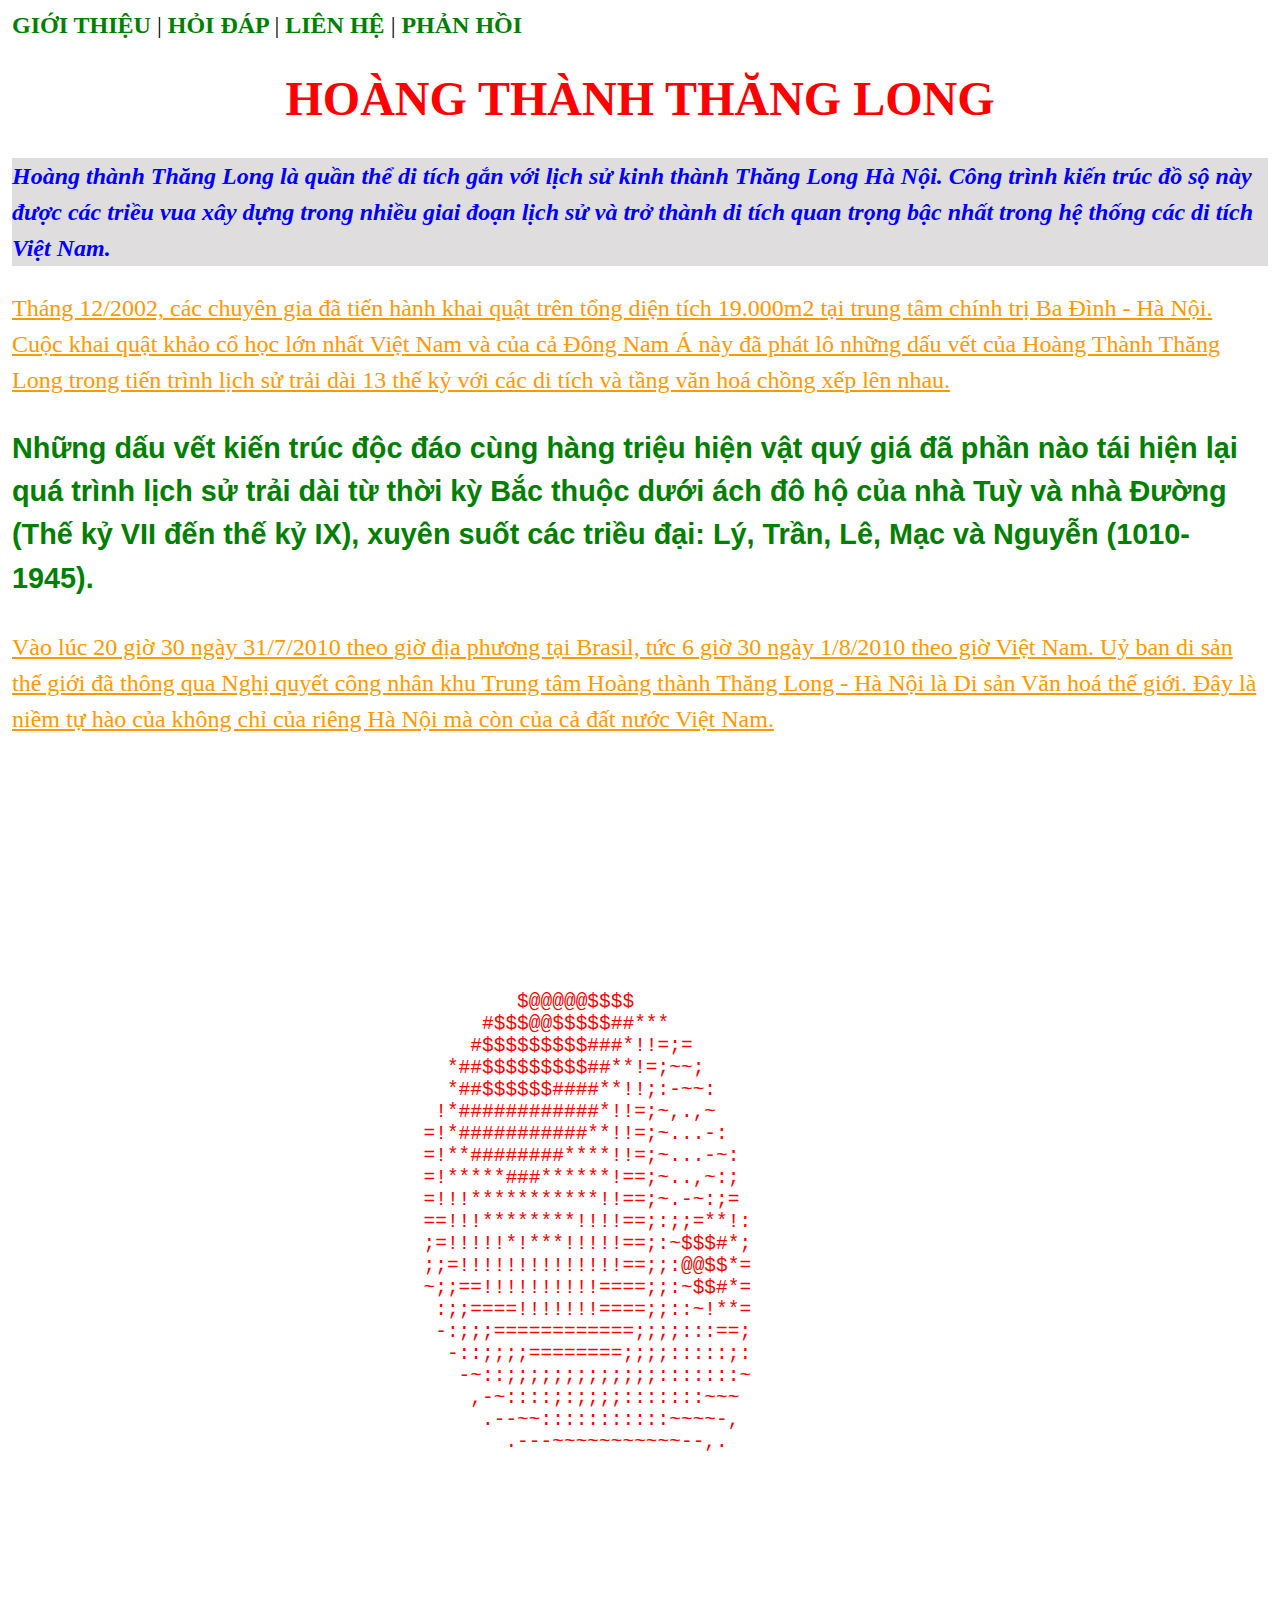
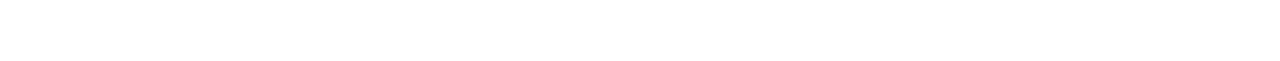
<file: bai1/index.html>
<!DOCTYPE html>
<html lang="en">
<head>
    <meta charset="UTF-8">
    <meta http-equiv="X-UA-Compatible" content="IE=edge">
    <meta name="viewport" content="width=device-width, initial-scale=1.0">
    <link rel="stylesheet" href="style.css">
    <!-- <script src="main.js"></script> -->
    <title>Giới thiệu về CSS</title>
</head>
<body>
    <a href=""><span class="menu">GIỚI THIỆU </span class="menu"></a>
    <span>|</span>
    <a href=""><span class="menu">HỎI ĐÁP </span class="menu"></a>
    <span>|</span>
    <a href=""><span class="menu">LIÊN HỆ </span class="menu"></a>
    <span>|</span>
    <a href=""><span class="menu">PHẢN HỒI</span class="menu"></a>
    <h1>HOÀNG THÀNH THĂNG LONG</h1>
    <p class="italic--blue">Hoàng thành Thăng Long là quần thể di tích gắn với lịch sử kinh thành Thăng Long Hà Nội. Công trình kiến trúc đồ sộ này được các triều vua xây dựng trong nhiều giai đoạn lịch sử và trở thành di tích quan trọng bậc nhất trong hệ thống các di tích Việt Nam.</p>
    <p class="underline--yellow">Tháng 12/2002, các chuyên gia đã tiến hành khai quật trên tổng diện tích 19.000m2 tại trung tâm chính trị Ba Đình - Hà Nội. Cuộc khai quật khảo cổ học lớn nhất Việt Nam và của cả Đông Nam Á này đã phát lô những dấu vết của Hoàng Thành Thăng Long trong tiến trình lịch sử trải dài 13 thế kỷ với các di tích và tầng văn hoá chồng xếp lên nhau.</p>
    <p class="bold--green">Những dấu vết kiến trúc độc đáo cùng hàng triệu hiện vật quý giá đã phần nào tái hiện lại quá trình lịch sử trải dài từ thời kỳ Bắc thuộc dưới ách đô hộ của nhà Tuỳ và nhà Đường (Thế kỷ VII đến thế kỷ IX), xuyên suốt các triều đại: Lý, Trần, Lê, Mạc và Nguyễn (1010-1945).</p>
    <p class="underline--yellow">Vào lúc 20 giờ 30 ngày 31/7/2010 theo giờ địa phương tại Brasil, tức 6 giờ 30 ngày 1/8/2010 theo giờ Việt Nam. Uỷ ban di sản thế giới đã thông qua Nghị quyết công nhân khu Trung tâm Hoàng thành Thăng Long - Hà Nội là Di sản Văn hoá thế giới. Đây là niềm tự hào của không chỉ của riêng Hà Nội mà còn của cả đất nước Việt Nam.</p>

    <div class="container">
        <pre class="center" id="d"></pre>
    </div>
    <script src="main.js"></script>
</body>
</html>
</file>
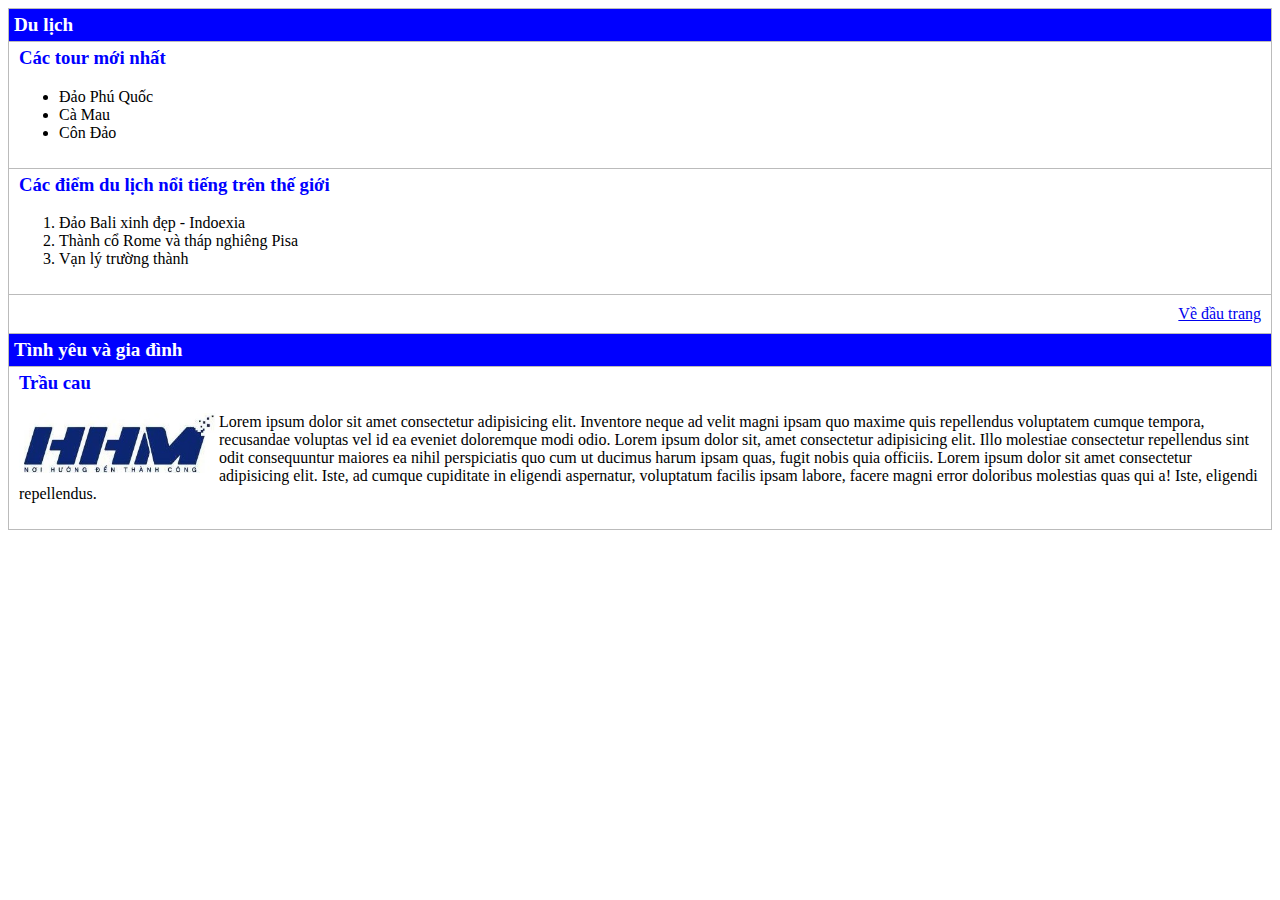
<file: bai2/index.html>
<!DOCTYPE html>
<html lang="en">
<head>
    <meta charset="UTF-8">
    <meta http-equiv="X-UA-Compatible" content="IE=edge">
    <meta name="viewport" content="width=device-width, initial-scale=1.0">
    <link rel="stylesheet" href="style.css">
    <title>Document</title>
</head>
<body>
    <table>
        <tr>
            <td id="row-1">Du lịch</td>
        </tr>
        <tr>
            <td id="row-2">
                <h3>Các tour mới nhất</h3>
                <ul>
                    <li>Đảo Phú Quốc</li>
                    <li>Cà Mau</li>
                    <li>Côn Đảo</li>
                </ul>
            </td>
        </tr>
        <tr>
            <td id="row-3">
                <h3>Các điểm du lịch nổi tiếng trên thế giới</h3>
                <ol>
                    <li>Đảo Bali xinh đẹp - Indoexia</li>
                    <li>Thành cổ Rome và tháp nghiêng Pisa</li>
                    <li>Vạn lý trường thành</li>
                </ol>
            </td>
        </tr>
        <tr>
            <td id="row-4">
                <a href="#row-1">Về đầu trang</a>
            </td>
        </tr>
        <tr>
            <td id="row-5">Tình yêu và gia đình</td>
        </tr>
        <tr>
            <td id="row-6">
                <h3>Trầu cau</h3>
                <div>
                    <p class="img">
                        <img src="168684618_492958382066871_6583594971499631674_n.jpg" width="200px" alt="">
                    </p>
                    <p>Lorem ipsum dolor sit amet consectetur adipisicing elit. Inventore neque ad velit magni ipsam quo maxime quis repellendus voluptatem cumque tempora, recusandae voluptas vel id ea eveniet doloremque modi odio.
                    Lorem ipsum dolor sit, amet consectetur adipisicing elit. Illo molestiae consectetur repellendus sint odit consequuntur maiores ea nihil perspiciatis quo cum ut ducimus harum ipsam quas, fugit nobis quia officiis. Lorem ipsum dolor sit amet consectetur adipisicing elit. Iste, ad cumque cupiditate in eligendi aspernatur, voluptatum facilis ipsam labore, facere magni error doloribus molestias quas qui a! Iste, eligendi repellendus.
                    </p>
                </div>
            </td>
        </tr>
    </table>
</body>
</html>
</file>
<file: bai1/style.css>
body{
    zoom: 150%;
}
.menu, .bold--green {
    color: green;
}

h1 {
    color: red;
    text-align: center;
}

p{
    line-height: 1.5;
}

.italic--blue{
    color: blue;
    font-style: italic;
    font-weight: bold;
    background-color: #dfdddd;
}

.underline--yellow{
    color: rgb(255, 153, 0);
    text-decoration-line: underline;
}

.bold--green{
    font-weight: bolder;
    font-size: larger;
    font-family: Arial, Helvetica, sans-serif;
}

.menu {
    font-weight: bold;
}

a{
    text-decoration: none;
}


::selection {
    background: #505050;
}

::-moz-selection {
    background: #505050;
}

html,
body,
.container {
    /* overflow: hidden; */
    /* background-color: black; */
    height: 100%;
}

.container {
    color: red;
    display: -webkit-flexbox;
    display: -ms-flexbox;
    display: -webkit-flex;
    display: flex;
    -webkit-flex-align: center;
    -ms-flex-align: center;
    -webkit-align-items: center;
    align-items: center;
    justify-content: center;
}
</file>
<file: bai2/style.css>
table,
td,
tr {
    border: rgb(187, 187, 187) 1px solid;
}

table{
    border-collapse: collapse;
}

#row-1, #row-5 {
    background-color: blue;
    color: white;
    font-weight: bold;
    font-size: larger;
    padding: 5px;
}

#row-4{
    text-align: right;
    padding: 10px;
}

#row-2, #row-3, #row-6{
    padding: 0 10px 10px 10px;
}

h3{
    color: blue;
    margin-top: 5px;
}

p.img {
    margin: 0;
    float: left;
}
</file>
